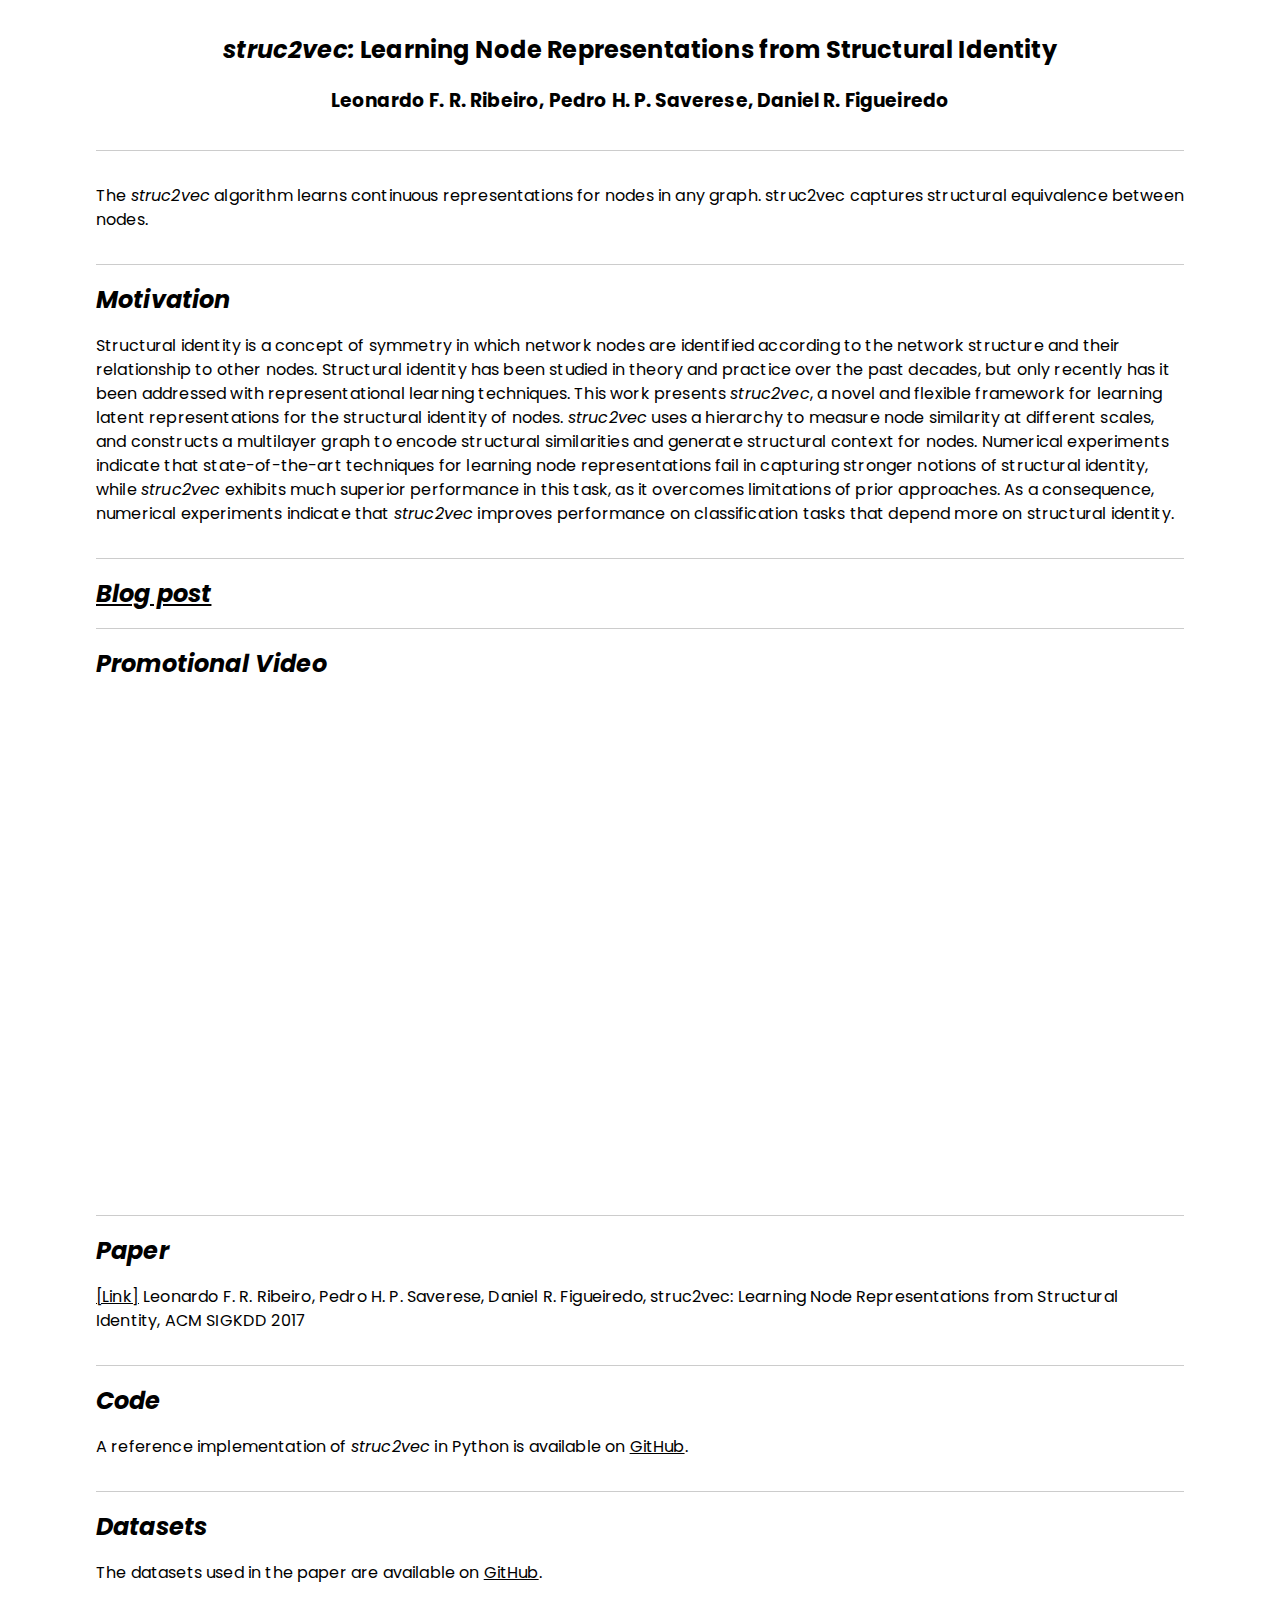
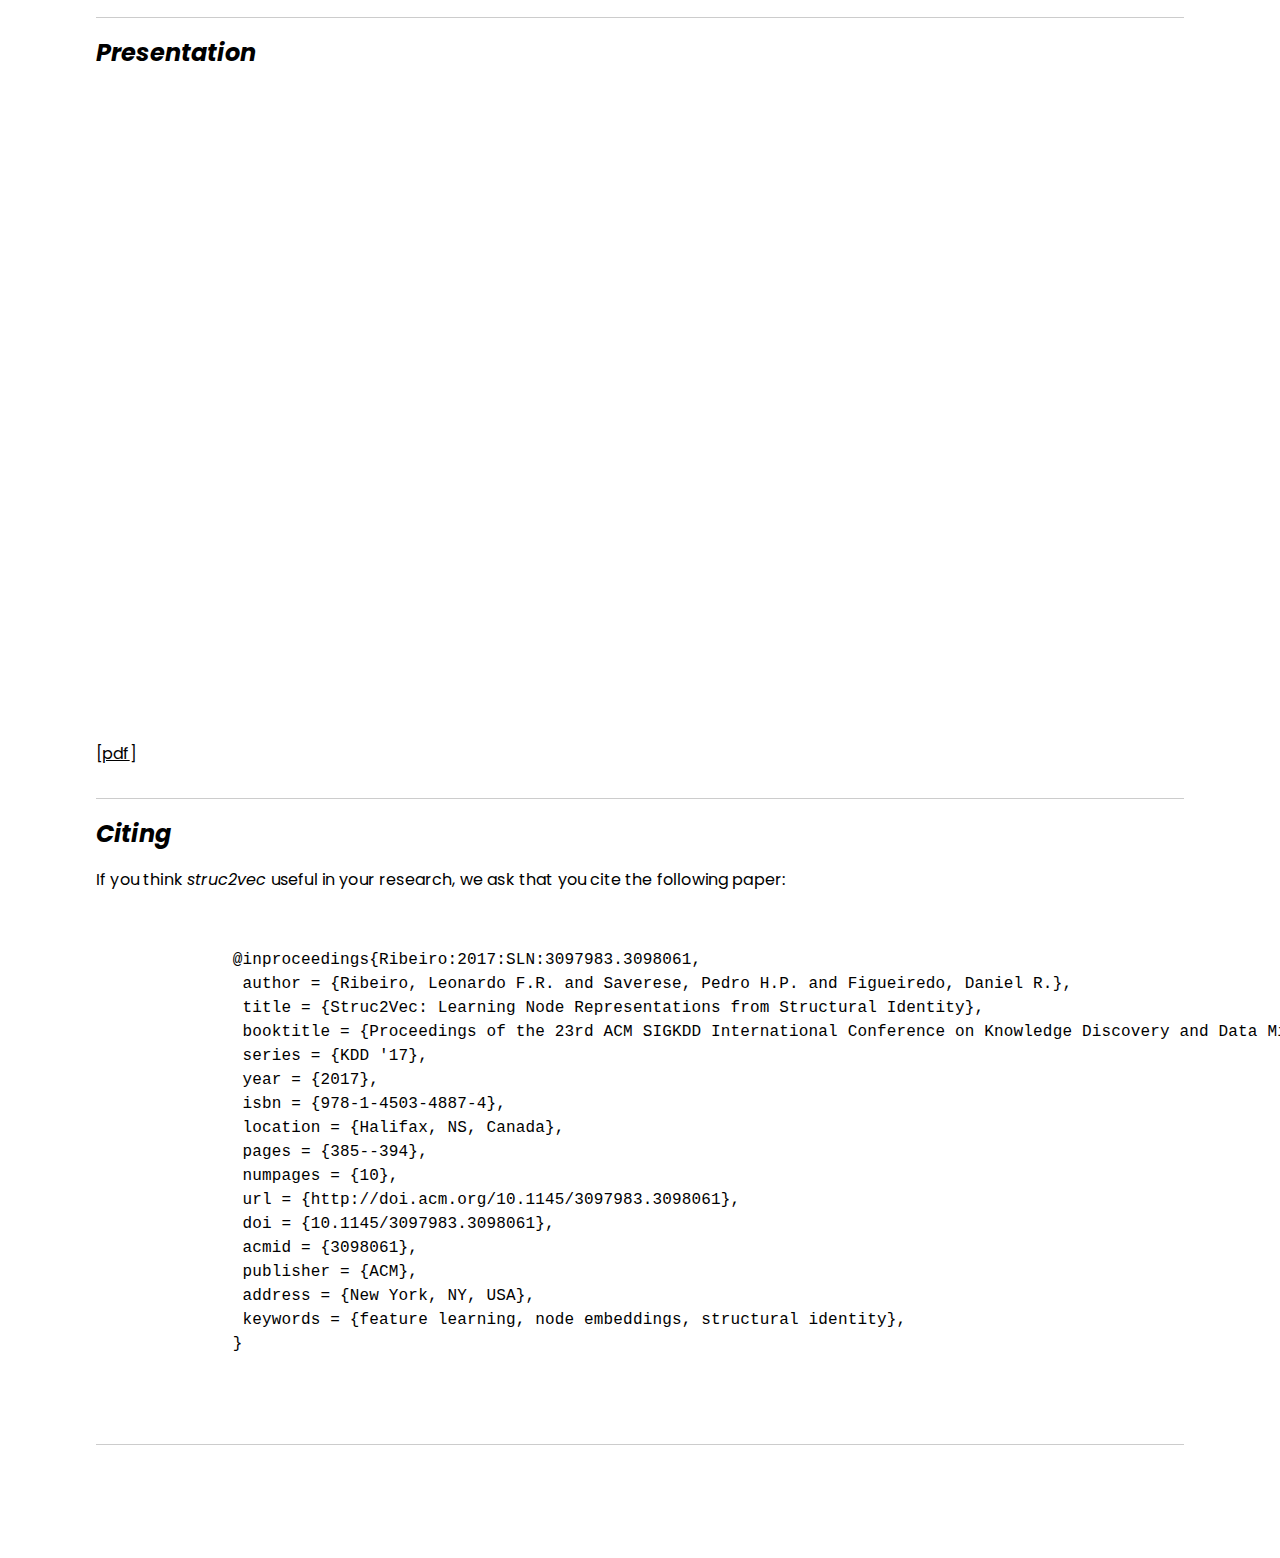
<file: struc2vec.html>
<!DOCTYPE html>
<html lang="en" ><head><meta http-equiv="Content-Type" content="text/html; charset=UTF-8">
    
    <meta http-equiv="X-UA-Compatible" content="IE=edge,chrome=1">
    <meta name="viewport" content="width=device-width, initial-scale=1">
    <title>struc2vec: Learning Node Representations from Structural Identity</title>
    <meta name="description" content="Personal site of Leonardo Ribeiro">
    <meta name="author" content="Maxine Tsang">
    <meta name="keywords" content="leonardo filipe rodrigues ribeiro computer engineer cefetmg ufrj coppe">
    <meta property="og:url" content="www.land.ufrj.br/~leo">
    <meta property="og:title" content="Leonardo Ribeiro">
    <meta property="og:description" content="Personal site of Leonardo Ribeiro">
    <meta property="og:type" content="website">
    <meta property="og:image" content="leonardo_ribeiro.JPG">
    <meta property="og:site_name" content="">
    <meta name="twitter:card" value="">
    <meta name="twitter:title" value="Leonardo Ribeiro">
    <meta name="twitter:description" value="Personal site of Leonardo Ribeiro">
    <meta name="twitter:image" value="leonardo_ribeiro.JPG">
    <link rel="stylesheet" href="files_i/main.css">

</head>

<body data-gr-c-s-loaded="true" data-feedly-mini="yes">
    <!--[if lt IE 8]>
            <p class="browserupgrade">You are using an <strong>outdated</strong> browser. Please <a href="http://browsehappy.com/">upgrade your browser</a> to improve your experience.</p>
        <![endif]-->
    <div class="container hovering">
        <div class="container__content">
        <div align="center"><h2><i>struc2vec:</i> Learning Node Representations from Structural Identity</h2>
        <h3>Leonardo F. R. Ribeiro, Pedro H. P. Saverese, Daniel R. Figueiredo</h3></div>
            <div class="about">
            <hr>
                <p>
The <i>struc2vec</i> algorithm learns continuous representations for nodes in any graph. struc2vec captures structural equivalence between nodes.
              </p>
                 <hr>
                 <h2><i>Motivation</i></h2>
                <p>
Structural identity is a concept of symmetry in which network nodes are identified according to the network structure and their relationship to other nodes. Structural identity has been studied in theory and practice over the past decades, but only recently has it been addressed with representational learning techniques. This work presents <i>struc2vec</i>, a novel and flexible framework for learning latent representations for the structural identity of nodes. <i>struc2vec</i> uses a hierarchy to measure node similarity at different scales, and constructs a multilayer graph to encode structural similarities and generate structural context for nodes. Numerical experiments indicate that state-of-the-art techniques for learning node representations fail in capturing stronger notions of structural identity, while <i>struc2vec</i> exhibits much superior performance in this task, as it overcomes limitations of prior approaches. As a consequence, numerical experiments indicate that <i>struc2vec</i> improves performance on classification tasks that depend more on structural identity.
              </p>
              <hr>
              <h2><i><a href="https://blog.acolyer.org/2017/09/15/struc2vec-learning-node-representations-from-structural-identity/">Blog post</a></i></h2>
               <hr>
                   <h2><i>Promotional Video</i></h2>
                 <p>
                   <iframe width="700" height="485" src="https://www.youtube.com/embed/lu0xMOO48Xo" frameborder="0" allowfullscreen></iframe>

                 </p>
                  <hr>
                              <h2><i>Paper</i></h2>
                 <p><a href="papers/struc2vec-kdd2017.pdf">[Link]</a> Leonardo F. R. Ribeiro, Pedro H. P. Saverese, Daniel R. Figueiredo, struc2vec: Learning Node Representations from Structural Identity, ACM SIGKDD 2017</p>
                  <hr>
                                 <h2><i>Code</i></h2>
                <p>
A reference implementation of <i>struc2vec</i> in Python is available on <a href="https://github.com/leoribeiro/struc2vec">GitHub</a>. 
              </p>
                 <hr>
             <h2><i>Datasets</i></h2>
                <p>
The datasets used in the paper are available on <a href="https://github.com/leoribeiro/struc2vec/tree/master/graph">GitHub</a>. 
              </p>
                 <hr>
          <h2><i>Presentation</i></h2>
                <p>
<iframe src="https://docs.google.com/presentation/d/e/2PACX-1vSGIycU6VvemiyFD8Qzbyyog6KaW2KgBAUccbIjaQJh0HUiiUweSd4vBW7bgab5B9MUgLkJphmGkRHg/embed?start=false&loop=false&delayms=3000" frameborder="0" width="858" height="623" allowfullscreen="true" mozallowfullscreen="true" webkitallowfullscreen="true"></iframe>
              </p>
              <p>[<a href="struc2vec-slides.pdf">pdf</a>]</p>
                 <hr>

                              <h2><i>Citing</i></h2>
                <p>
              If you think <i>struc2vec</i> useful in your research, we ask that you cite the following paper:
             
              <pre><code>
              @inproceedings{Ribeiro:2017:SLN:3097983.3098061,
               author = {Ribeiro, Leonardo F.R. and Saverese, Pedro H.P. and Figueiredo, Daniel R.},
               title = {Struc2Vec: Learning Node Representations from Structural Identity},
               booktitle = {Proceedings of the 23rd ACM SIGKDD International Conference on Knowledge Discovery and Data Mining},
               series = {KDD '17},
               year = {2017},
               isbn = {978-1-4503-4887-4},
               location = {Halifax, NS, Canada},
               pages = {385--394},
               numpages = {10},
               url = {http://doi.acm.org/10.1145/3097983.3098061},
               doi = {10.1145/3097983.3098061},
               acmid = {3098061},
               publisher = {ACM},
               address = {New York, NY, USA},
               keywords = {feature learning, node embeddings, structural identity},
              } 
              </code></pre>
               </p>
                 <hr>
            </div>

        </div>
    </div>


<script>
  (function(i,s,o,g,r,a,m){i['GoogleAnalyticsObject']=r;i[r]=i[r]||function(){
  (i[r].q=i[r].q||[]).push(arguments)},i[r].l=1*new Date();a=s.createElement(o),
  m=s.getElementsByTagName(o)[0];a.async=1;a.src=g;m.parentNode.insertBefore(a,m)
  })(window,document,'script','https://www.google-analytics.com/analytics.js','ga');

  ga('create', 'UA-102489842-1', 'auto');
  ga('send', 'pageview');

</script>

</body></html>
</file>
<file: files_i/main.css>
@import url("https://fonts.googleapis.com/css?family=Poppins");
/*! HTML5 Boilerplate v5.0 | MIT License | http://h5bp.com/ */
html {
  color: #222;
  font-size: 16px;
  line-height: 1.5; }

body {
  margin: 0;
  font-family: 'Poppins', sans-serif;
  font-weight: normal;
  letter-spacing: 0.01em; }

::-moz-selection {
  background-color: yellow;
  text-shadow: none; }

::selection {
  background-color: yellow;
  text-shadow: none; }

h2{
  margin: 0; 
}

li{
  margin: 10px 0;
}

hr {
  display: block;
  height: 1px;
  border: 0;
  border-top: 1px solid #ccc;
  margin: 1em 0;
  padding: 0; }

audio,
canvas,
iframe,
img,
svg,
video {
  vertical-align: middle; }

fieldset {
  border: 0;
  margin: 0;
  padding: 0; }

textarea {
  resize: vertical; }

.browserupgrade {
  margin: 0.2em 0;
  background: #ccc;
  color: #000;
  padding: 0.2em 0; }

img {
    padding:10px;
    border:0px;
    margin:-2px;
}

a {
  color: black; }

.container {
}
  .container.hovering {
    color: black; }
    .container.hovering a {
      color: black; }

.container__content {
  padding-top: 2rem;
  padding-bottom: 6rem;
  padding-left: 6rem;
  padding-right: 6rem;
  height: 100%; }

.header {
  display: -webkit-box;
  display: -moz-box;
  display: box;
  display: -webkit-flex;
  display: -moz-flex;
  display: -ms-flexbox;
  display: flex;
  -webkit-box-pack: justify;
  -moz-box-pack: justify;
  box-pack: justify;
  -webkit-justify-content: space-between;
  -moz-justify-content: space-between;
  -ms-justify-content: space-between;
  -o-justify-content: space-between;
  justify-content: space-between;
  -ms-flex-pack: justify;
  -webkit-box-align: center;
  -moz-box-align: center;
  box-align: center;
  -webkit-align-items: center;
  -moz-align-items: center;
  -ms-align-items: center;
  -o-align-items: center;
  align-items: center;
  -ms-flex-align: center;
  width: 100%; }
  .header p {
    margin: 2; }

.about {
  display: -webkit-box;
  display: -moz-box;
  display: box;
  display: -webkit-flex;
  display: -moz-flex;
  display: -ms-flexbox;
  display: flex;

  -webkit-box-orient: vertical;
  -moz-box-orient: vertical;
  box-orient: vertical;
  -webkit-box-direction: normal;
  -moz-box-direction: normal;
  box-direction: normal;
  -webkit-flex-direction: column;
  -moz-flex-direction: column;
  flex-direction: column;
  -ms-flex-direction: column;
  width: 100%; }

.links {
  display: -webkit-box;
  display: -moz-box;
  display: box;
  display: -webkit-flex;
  display: -moz-flex;
  display: -ms-flexbox;
  display: flex;
  -webkit-box-pack: justify;
  -moz-box-pack: justify;
  box-pack: justify;
  -webkit-justify-content: space-between;
  -moz-justify-content: space-between;
  -ms-justify-content: space-between;
  -o-justify-content: space-between;
  justify-content: space-between;
  -ms-flex-pack: justify;
  -webkit-box-align: center;
  -moz-box-align: center;
  box-align: center;
  -webkit-align-items: center;
  -moz-align-items: center;
  -ms-align-items: center;
  -o-align-items: center;
  align-items: center;
  -ms-flex-align: center;
  width: 100%; }

.nobr {
  white-space: nowrap; }

/* ==========================================================================
   Media Queries
   ========================================================================== */
@media only screen and (max-width: 768px) {
  .container__content {
    padding: 2.5rem; }

  .nobr {
    white-space: normal; } }
@media only screen and (max-width: 320px) {
  .links {
    -webkit-flex-flow: row wrap;
    -moz-flex-flow: row wrap;
    flex-flow: row wrap; }
    .links a {
      -webkit-flex-basis: 50%;
      -moz-flex-basis: 50%;
      flex-basis: 50%;
      -ms-flex-preferred-size: 50%;
      -webkit-align-self: flex-end;
      -moz-align-self: flex-end;
      align-self: flex-end;
      -ms-flex-item-align: end; }
      .links a:nth-of-type(2), .links a:nth-of-type(4) {
        text-align: right; }
      .links a:nth-of-type(3), .links a:nth-of-type(4) {
        margin-top: 1em; } }
@media only screen and (min-width: 1460px) {
  .container__content { } }


/* ==========================================================================
   Print styles
   ========================================================================== */
@media print {
  *,
  *:before,
  *:after {
    background: transparent !important;
    color: #000 !important;
    box-shadow: none !important;
    text-shadow: none !important; }

  a,
  a:visited {
    text-decoration: underline; }

  a[href]:after {
    content: " (" attr(href) ")"; }

  abbr[title]:after {
    content: " (" attr(title) ")"; }

  a[href^="#"]:after,
  a[href^="javascript:"]:after {
    content: ""; }

  pre,
  blockquote {
    border: 1px solid #999;
    page-break-inside: avoid; }

  thead {
    display: table-header-group; }

  tr,
  img {
    page-break-inside: avoid; }

  p,
  h2,
  h3 {
    orphans: 3;
    widows: 3;}

  h2,
  h3 {
    page-break-after: avoid; } }

/*# sourceMappingURL=main.css.map */
</file>
